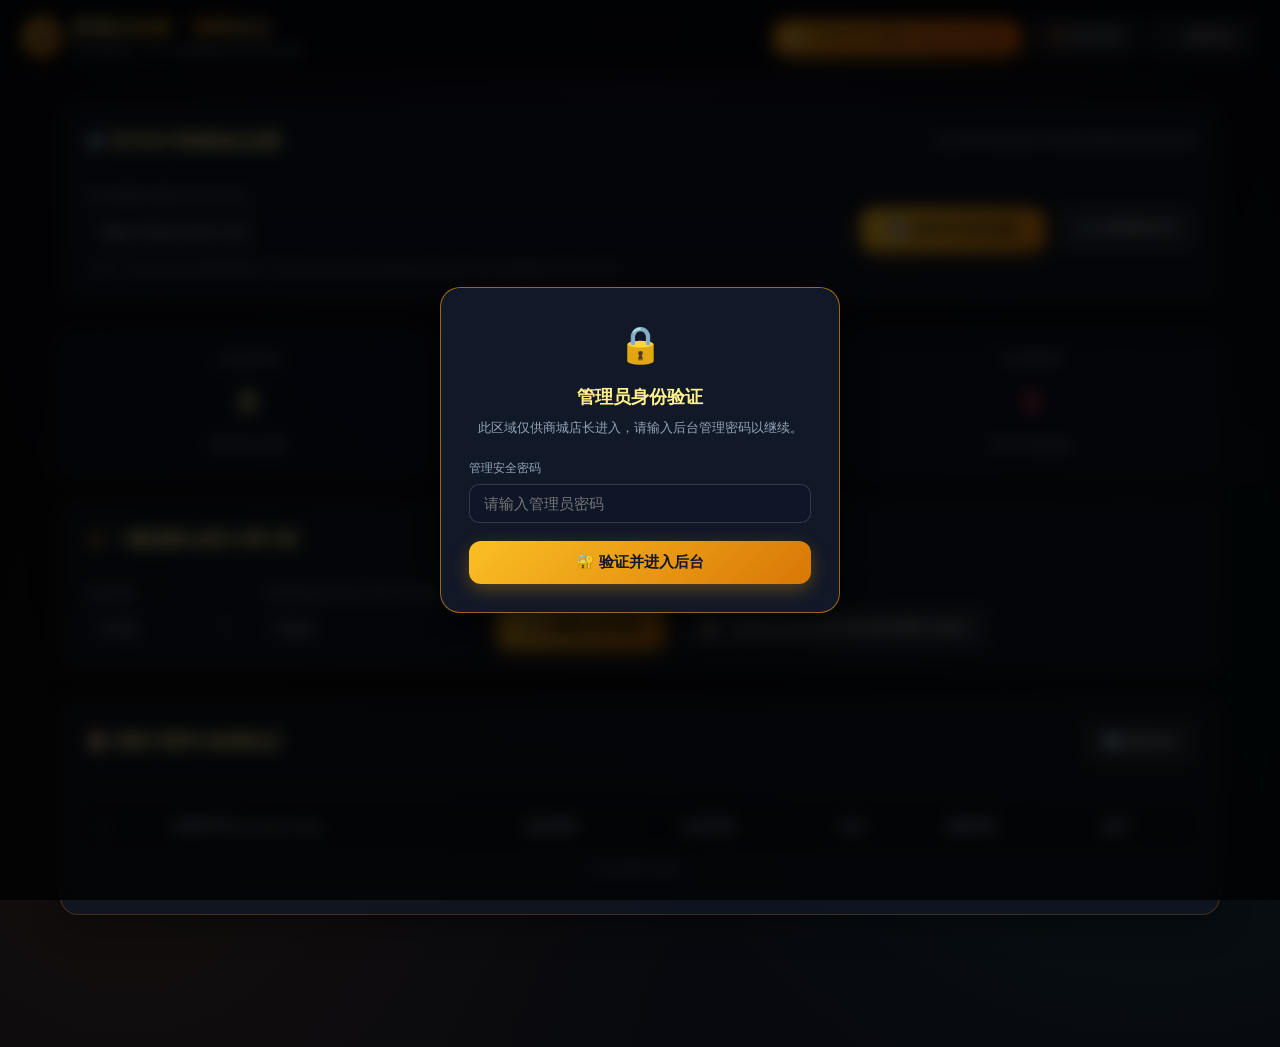
<file: public/admin.html>
<!DOCTYPE html>
<html lang="zh-CN">
<head>
  <meta charset="UTF-8">
  <meta name="viewport" content="width=device-width, initial-scale=1.0">
  <title>灵境玄机阁 - 卡密生成与发卡网管理后台</title>
  <link rel="shortcut icon" href="/favicon.ico">
  <link rel="icon" type="image/x-icon" href="/favicon.ico">
  <link rel="icon" type="image/png" sizes="32x32" href="/favicon-32x32.png">
  <link rel="icon" type="image/png" sizes="16x16" href="/favicon-16x16.png">
  <link rel="icon" type="image/svg+xml" href="/favicon.svg">
  <link rel="apple-touch-icon" sizes="180x180" href="/apple-touch-icon.png">
  <link rel="stylesheet" href="css/style.css">
  <style>
    .stat-grid {
      display: grid;
      grid-template-columns: repeat(auto-fit, minmax(220px, 1fr));
      gap: 16px;
      margin-bottom: 24px;
    }
    .stat-card {
      background: rgba(15, 23, 42, 0.7);
      border: 1px solid var(--border-gold);
      border-radius: 14px;
      padding: 20px;
      text-align: center;
    }
    .stat-num {
      font-size: 32px;
      font-weight: 800;
      color: #fef08a;
      margin: 8px 0;
    }
    .key-table {
      width: 100%;
      border-collapse: collapse;
      font-size: 13px;
      margin-top: 14px;
    }
    .key-table th, .key-table td {
      padding: 10px 14px;
      text-align: left;
      border-bottom: 1px solid rgba(255, 255, 255, 0.08);
    }
    .key-table th {
      color: var(--text-sub);
      background: rgba(0, 0, 0, 0.2);
    }
    .status-badge {
      display: inline-block;
      padding: 3px 8px;
      border-radius: 9999px;
      font-size: 11px;
      font-weight: bold;
    }
    .status-unused {
      background: rgba(16, 185, 129, 0.15);
      color: #34d399;
      border: 1px solid rgba(16, 185, 129, 0.4);
    }
    .status-used {
      background: rgba(244, 63, 94, 0.15);
      color: #fb7185;
      border: 1px solid rgba(244, 63, 94, 0.4);
    }
    .copy-btn {
      background: rgba(255, 255, 255, 0.08);
      border: 1px solid rgba(255, 255, 255, 0.15);
      color: #f8fafc;
      padding: 4px 10px;
      border-radius: 6px;
      font-size: 11px;
      cursor: pointer;
    }
    .copy-btn:hover {
      background: rgba(255, 255, 255, 0.2);
    }
  </style>
</head>
<body>

  <!-- 顶部导航 -->
  <header class="header-nav">
    <div class="brand" onclick="location.href='index.html'">
      <div class="brand-icon">☯</div>
      <div class="brand-text">
        <h1>灵境玄机阁 · 管理后台</h1>
        <p>发卡网对接 · VIP 卡密批量生成与库存管理</p>
      </div>
    </div>
    <div style="display: flex; gap: 10px; align-items: center;">
      <a href="https://shop.swicv.com" id="admin-header-shop-link" target="_blank" class="btn-primary" style="text-decoration: none; padding: 7px 14px; font-size: 12px; background: linear-gradient(135deg, #f59e0b 0%, #ea580c 100%);">
        🏪 打开官方发卡商城 (shop.swicv.com)
      </a>
      <button class="btn-secondary" onclick="adminLogout()">🚪 退出管理</button>
      <button class="btn-secondary" onclick="location.href='index.html'">← 返回前台</button>
    </div>
  </header>

  <main class="main-container">

    <!-- 商城与系统配置面板 -->
    <div class="glass-card" style="margin-bottom: 24px;">
      <div class="card-header">
        <h2 class="card-title">⚙️ 官方发卡商城地址设置</h2>
        <span style="font-size: 12px; color: var(--text-sub);">前台所有“前往购买卡密”跳转链接将自动同步生效</span>
      </div>

      <div style="display: flex; flex-wrap: wrap; gap: 14px; align-items: flex-end;">
        <div class="form-group" style="flex: 1; min-width: 260px;">
          <label class="form-label">发卡商城购卡网址 (Shop URL)</label>
          <input type="url" id="input-shop-url" class="form-control" placeholder="例如: https://shop.swicv.com" value="https://shop.swicv.com">
        </div>
        <div>
          <button class="btn-primary" onclick="saveShopConfig()">
            💾 保存并全站生效
          </button>
        </div>
        <div>
          <a id="btn-preview-shop" href="https://shop.swicv.com" target="_blank" class="btn-secondary" style="display: inline-flex; text-decoration: none; align-items: center; gap: 4px; padding: 11px 18px;">
            🔗 立即测试打开
          </a>
        </div>
      </div>
      <div style="margin-top: 10px; font-size: 12px; color: var(--text-muted);">
        * 提示：更改保存后无需重新部署，前台所有“购买卡密”跳转按钮以及店长顶栏快捷链接均会实时生效。
      </div>
    </div>

    <!-- 统计卡片 -->
    <div class="stat-grid">
      <div class="stat-card">
        <div style="font-size: 12px; color: var(--text-sub);">总生成卡密</div>
        <div class="stat-num" id="stat-total">0</div>
        <div style="font-size: 12px; color: #94a3b8;">累计发行总量</div>
      </div>
      <div class="stat-card">
        <div style="font-size: 12px; color: var(--text-sub);">可用库存 (未核销)</div>
        <div class="stat-num" id="stat-unused" style="color: #34d399;">0</div>
        <div style="font-size: 12px; color: #34d399;">可导入发卡网销售</div>
      </div>
      <div class="stat-card">
        <div style="font-size: 12px; color: var(--text-sub);">已核销使用</div>
        <div class="stat-num" id="stat-used" style="color: #f43f5e;">0</div>
        <div style="font-size: 12px; color: #94a3b8;">用户已兑换激活</div>
      </div>
    </div>

    <!-- 批量生成卡密面板 -->
    <div class="glass-card">
      <div class="card-header">
        <h2 class="card-title">⚡ 一键批量生成发卡网卡密</h2>
      </div>

      <div style="display: flex; flex-wrap: wrap; gap: 16px; align-items: flex-end;">
        <div class="form-group" style="min-width: 160px;">
          <label class="form-label">生成张数</label>
          <select id="gen-count" class="form-control">
            <option value="5">5 张</option>
            <option value="10" selected>10 张</option>
            <option value="20">20 张</option>
            <option value="50">50 张</option>
            <option value="100">100 张</option>
          </select>
        </div>

        <div class="form-group" style="min-width: 180px;">
          <label class="form-label">卡密前缀 (如 FAKA / VIP / TIANJI)</label>
          <input type="text" id="gen-prefix" class="form-control" value="FAKA" placeholder="例如 FAKA">
        </div>

        <div>
          <button id="btn-generate" class="btn-primary" onclick="generateBatchKeys()">
            🚀 批量生成卡密
          </button>
        </div>

        <div>
          <button class="btn-secondary" onclick="copyAllUnusedKeys()">
            📋 一键复制全部未使用卡密 (发卡网导入格式)
          </button>
        </div>
      </div>

      <!-- 最新生成展示框 -->
      <div id="new-keys-box" style="display: none; margin-top: 20px; background: rgba(0,0,0,0.4); border: 1px solid var(--border-gold-bright); border-radius: 12px; padding: 16px;">
        <div style="display: flex; justify-content: space-between; align-items: center; margin-bottom: 8px;">
          <strong style="color: #fef08a;">🎉 刚生成的卡密列表（每行一个，已自动入库）：</strong>
          <button class="copy-btn" onclick="copyNewBatch()">复制本批卡密</button>
        </div>
        <textarea id="new-keys-textarea" class="form-control" rows="5" readonly style="font-family: monospace; font-size: 13px;"></textarea>
      </div>
    </div>

    <!-- 卡密库存总表 -->
    <div class="glass-card">
      <div class="card-header">
        <h3 class="card-title">📜 完整卡密库与核销状态</h3>
        <button class="btn-secondary" onclick="loadKeysList()">🔄 刷新列表</button>
      </div>

      <div style="overflow-x: auto;">
        <table class="key-table">
          <thead>
            <tr>
              <th>#</th>
              <th>卡密序列号 (License Key)</th>
              <th>权益类型</th>
              <th>生成日期</th>
              <th>状态</th>
              <th>核销时间</th>
              <th>操作</th>
            </tr>
          </thead>
          <tbody id="keys-tbody">
            <tr><td colspan="7" style="text-align: center; color: var(--text-muted);">正在加载卡密库...</td></tr>
          </tbody>
        </table>
      </div>
    </div>

  </main>

  <!-- 管理员登录鉴权弹窗 -->
  <div class="modal-overlay" id="admin-login-modal">
    <div class="modal-box" style="max-width: 400px; text-align: center;">
      <div style="font-size: 36px; margin-bottom: 10px;">🔒</div>
      <h3 style="color: #fef08a; font-size: 18px; margin-bottom: 6px;">管理员身份验证</h3>
      <p style="font-size: 13px; color: var(--text-sub); margin-bottom: 20px;">
        此区域仅供商城店长进入，请输入后台管理密码以继续。
      </p>

      <form id="admin-login-form" onsubmit="handleAdminLogin(event)">
        <div class="form-group" style="margin-bottom: 18px; text-align: left;">
          <label class="form-label">管理安全密码</label>
          <input type="password" id="admin-pass-input" class="form-control" placeholder="请输入管理员密码" required autofocus>
        </div>

        <button type="submit" id="btn-login-submit" class="btn-primary" style="width: 100%;">
          🔐 验证并进入后台
        </button>
      </form>
    </div>
  </div>

  <script>
    let allKeys = [];

    document.addEventListener("DOMContentLoaded", () => {
      checkAuthAndInit();
    });

    function getAdminToken() {
      return sessionStorage.getItem("lingjing_admin_token") || "";
    }

    function checkAuthAndInit() {
      const token = getAdminToken();
      const modal = document.getElementById("admin-login-modal");
      if (!token) {
        modal.classList.add("active");
      } else {
        modal.classList.remove("active");
        loadKeysList();
        loadShopConfig();
      }
    }

    async function handleAdminLogin(e) {
      e.preventDefault();
      const pass = document.getElementById("admin-pass-input").value.trim();
      const btn = document.getElementById("btn-login-submit");
      btn.disabled = true;
      btn.innerText = "正在验证...";

      try {
        const res = await fetch("/api/admin/login", {
          method: "POST",
          headers: { "Content-Type": "application/json" },
          body: JSON.stringify({ password: pass })
        });
        const data = await res.json();
        if (data.success) {
          sessionStorage.setItem("lingjing_admin_token", data.token);
          document.getElementById("admin-login-modal").classList.remove("active");
          loadKeysList();
          loadShopConfig();
        } else {
          alert("验证失败: " + (data.message || "密码错误"));
        }
      } catch (err) {
        alert("网络通信异常，请重试");
      } finally {
        btn.disabled = false;
        btn.innerText = "🔐 验证并进入后台";
      }
    }

    // 载入发卡商城配置
    async function loadShopConfig() {
      try {
        const res = await fetch("/api/config");
        const data = await res.json();
        if (data && data.shopUrl) {
          const input = document.getElementById("input-shop-url");
          if (input) input.value = data.shopUrl;
          updateAdminShopLinks(data.shopUrl);
        }
      } catch (err) {
        console.error("读取商城配置失败", err);
      }
    }

    function updateAdminShopLinks(url) {
      const headerLink = document.getElementById("admin-header-shop-link");
      const previewLink = document.getElementById("btn-preview-shop");
      let host = "shop.swicv.com";
      try { host = new URL(url).hostname || host; } catch (e) {}

      if (headerLink) {
        headerLink.href = url;
        headerLink.innerHTML = `🏪 打开官方发卡商城 (${host})`;
      }
      if (previewLink) {
        previewLink.href = url;
      }
    }

    // 保存商城配置
    async function saveShopConfig() {
      const token = getAdminToken();
      const input = document.getElementById("input-shop-url");
      const inputUrl = input ? input.value.trim() : "";
      if (!inputUrl) {
        alert("请输入有效的发卡商城地址");
        return;
      }

      try {
        const res = await fetch("/api/admin/config", {
          method: "POST",
          headers: {
            "Content-Type": "application/json",
            "Authorization": `Bearer ${token}`
          },
          body: JSON.stringify({ shopUrl: inputUrl })
        });
        const data = await res.json();
        if (data.success) {
          alert("✅ 发卡商城地址已保存！前台所有跳转链接与店长顶栏已立即全网同步生效。");
          if (data.config && data.config.shopUrl) {
            input.value = data.config.shopUrl;
            updateAdminShopLinks(data.config.shopUrl);
          }
        } else {
          alert("保存失败: " + (data.error || data.message || "未知原因"));
        }
      } catch (err) {
        alert("保存网络异常，请重试");
      }
    }

    function adminLogout() {
      sessionStorage.removeItem("lingjing_admin_token");
      location.reload();
    }

    async function loadKeysList() {
      const token = getAdminToken();
      if (!token) return;

      try {
        const res = await fetch("/api/admin/keys", {
          headers: { "Authorization": `Bearer ${token}` }
        });
        if (res.status === 401) {
          adminLogout();
          return;
        }
        const data = await res.json();
        
        allKeys = data.keys || [];
        document.getElementById("stat-total").innerText = data.total;
        document.getElementById("stat-unused").innerText = data.unusedCount;
        document.getElementById("stat-used").innerText = data.usedCount;

        renderTable(allKeys);
      } catch (err) {
        alert("获取卡密库失败");
      }
    }

    function renderTable(keys) {
      const tbody = document.getElementById("keys-tbody");
      if (!keys || keys.length === 0) {
        tbody.innerHTML = `<tr><td colspan="7" style="text-align: center; color: var(--text-muted);">暂无卡密记录</td></tr>`;
        return;
      }

      tbody.innerHTML = keys.map((k, idx) => `
        <tr>
          <td>${idx + 1}</td>
          <td style="font-family: monospace; font-weight: bold; color: #f8fafc;">${k.key}</td>
          <td><span class="ancient-badge">${k.type === "permanent_vip" ? "永久VIP" : k.type}</span></td>
          <td style="color: var(--text-sub);">${k.created_at || "-"}</td>
          <td>
            <span class="status-badge ${k.used ? 'status-used' : 'status-unused'}">
              ${k.used ? '● 已核销' : '● 未使用'}
            </span>
          </td>
          <td style="color: var(--text-sub); font-size: 11px;">${k.used_at ? new Date(k.used_at).toLocaleString() : "-"}</td>
          <td>
            <button class="copy-btn" onclick="copyText('${k.key}')">复制</button>
          </td>
        </tr>
      `).join("");
    }

    async function generateBatchKeys() {
      const count = document.getElementById("gen-count").value;
      const prefix = document.getElementById("gen-prefix").value.trim() || "FAKA";
      const btn = document.getElementById("btn-generate");
      const token = getAdminToken();

      btn.disabled = true;
      btn.innerText = "生成中...";

      try {
        const res = await fetch("/api/admin/generate", {
          method: "POST",
          headers: { 
            "Content-Type": "application/json",
            "Authorization": `Bearer ${token}`
          },
          body: JSON.stringify({ count, prefix })
        });
        if (res.status === 401) {
          adminLogout();
          return;
        }
        const data = await res.json();

        if (data.success) {
          const textarea = document.getElementById("new-keys-textarea");
          textarea.value = data.generatedKeys.join("\n");
          document.getElementById("new-keys-box").style.display = "block";
          alert(`🎉 成功生成 ${data.count} 张新卡密！已自动入库。`);
          loadKeysList();
        } else {
          alert("生成失败: " + (data.error || "未知异常"));
        }
      } catch (err) {
        alert("网络请求失败");
      } finally {
        btn.disabled = false;
        btn.innerText = "🚀 批量生成卡密";
      }
    }

    function copyText(txt) {
      navigator.clipboard.writeText(txt).then(() => {
        alert("已复制到剪贴板: " + txt);
      });
    }

    function copyNewBatch() {
      const txt = document.getElementById("new-keys-textarea").value;
      navigator.clipboard.writeText(txt).then(() => {
        alert("已复制本批卡密到剪贴板，可直接粘贴导入发卡网！");
      });
    }

    function copyAllUnusedKeys() {
      const unused = allKeys.filter(k => !k.used).map(k => k.key);
      if (unused.length === 0) {
        alert("当前没有未使用的卡密库存，请先生成！");
        return;
      }
      navigator.clipboard.writeText(unused.join("\n")).then(() => {
        alert(`已成功复制全部 ${unused.length} 张未使用的卡密！直接在发卡网商品库存粘贴即可。`);
      });
    }
  </script>
</body>
</html>
</file>
<file: public/css/style.css>
/* 灵境玄机阁 - 新中式国风暗色玄学美学体系 */
:root {
  --bg-primary: #07090e;
  --bg-card: rgba(18, 24, 38, 0.75);
  --bg-card-hover: rgba(26, 34, 52, 0.85);
  --border-gold: rgba(217, 119, 6, 0.25);
  --border-gold-bright: rgba(245, 158, 11, 0.6);
  --gold-primary: #f59e0b;
  --gold-gradient: linear-gradient(135deg, #fbbf24 0%, #d97706 100%);
  --crimson-gradient: linear-gradient(135deg, #f43f5e 0%, #be123c 100%);
  --jade-gradient: linear-gradient(135deg, #10b981 0%, #047857 100%);
  --text-main: #f1f5f9;
  --text-sub: #94a3b8;
  --text-muted: #64748b;
  
  /* 五行色彩 */
  --elem-wood: #10b981;
  --elem-fire: #f43f5e;
  --elem-earth: #d97706;
  --elem-metal: #e2e8f0;
  --elem-water: #38bdf8;
}

* {
  box-sizing: border-box;
  margin: 0;
  padding: 0;
  -webkit-font-smoothing: antialiased;
}

body {
  font-family: -apple-system, BlinkMacSystemFont, "PingFang SC", "Hiragino Sans GB", "Microsoft YaHei", sans-serif;
  background-color: var(--bg-primary);
  background-image: 
    radial-gradient(circle at 50% 0%, rgba(30, 27, 75, 0.45) 0%, transparent 65%),
    radial-gradient(circle at 10% 80%, rgba(180, 83, 9, 0.08) 0%, transparent 40%),
    radial-gradient(circle at 90% 60%, rgba(13, 148, 136, 0.08) 0%, transparent 40%);
  color: var(--text-main);
  min-height: 100vh;
  line-height: 1.6;
  overflow-x: hidden;
}

/* 顶部玄关导航 */
.header-nav {
  position: sticky;
  top: 0;
  z-index: 50;
  backdrop-filter: blur(16px);
  background: rgba(7, 9, 14, 0.82);
  border-bottom: 1px solid var(--border-gold);
  padding: 14px 24px;
  display: flex;
  justify-content: space-between;
  align-items: center;
}

.brand {
  display: flex;
  align-items: center;
  gap: 12px;
  cursor: pointer;
}

.brand-icon {
  width: 36px;
  height: 36px;
  border-radius: 50%;
  background: var(--gold-gradient);
  display: flex;
  align-items: center;
  justify-content: center;
  box-shadow: 0 0 15px rgba(245, 158, 11, 0.4);
  font-size: 18px;
  font-weight: bold;
  color: #1e1b4b;
}

.brand-text h1 {
  font-size: 18px;
  font-weight: 700;
  letter-spacing: 2px;
  background: linear-gradient(to right, #fef08a, #f59e0b, #fed7aa);
  -webkit-background-clip: text;
  -webkit-text-fill-color: transparent;
}

.brand-text p {
  font-size: 11px;
  color: var(--text-sub);
  letter-spacing: 1px;
}

/* 导航 Tabs */
.nav-tabs {
  display: flex;
  gap: 8px;
  background: rgba(15, 23, 42, 0.8);
  padding: 4px;
  border-radius: 9999px;
  border: 1px solid rgba(255, 255, 255, 0.08);
}

.tab-btn {
  background: transparent;
  border: none;
  color: var(--text-sub);
  padding: 8px 18px;
  border-radius: 9999px;
  font-size: 13px;
  font-weight: 500;
  cursor: pointer;
  transition: all 0.25s ease;
  display: flex;
  align-items: center;
  gap: 6px;
}

.tab-btn:hover {
  color: #fff;
  background: rgba(255, 255, 255, 0.05);
}

.tab-btn.active {
  background: var(--gold-gradient);
  color: #0f172a;
  font-weight: 600;
  box-shadow: 0 4px 14px rgba(245, 158, 11, 0.35);
}

.vip-badge-btn {
  background: linear-gradient(135deg, rgba(245, 158, 11, 0.15), rgba(217, 119, 6, 0.25));
  border: 1px solid var(--border-gold-bright);
  color: #fef08a;
  padding: 6px 14px;
  border-radius: 9999px;
  font-size: 12px;
  cursor: pointer;
  transition: all 0.2s;
  display: flex;
  align-items: center;
  gap: 6px;
}

.vip-badge-btn:hover {
  box-shadow: 0 0 12px rgba(245, 158, 11, 0.4);
  transform: translateY(-1px);
}

/* 主容器 */
.main-container {
  max-width: 1200px;
  margin: 28px auto;
  padding: 0 20px 80px;
}

/* 玻璃卡片 */
.glass-card {
  background: var(--bg-card);
  backdrop-filter: blur(12px);
  border: 1px solid var(--border-gold);
  border-radius: 18px;
  padding: 24px;
  box-shadow: 0 12px 30px rgba(0, 0, 0, 0.35);
  margin-bottom: 24px;
  transition: border-color 0.25s ease;
}

.glass-card:hover {
  border-color: rgba(245, 158, 11, 0.45);
}

.card-header {
  display: flex;
  justify-content: space-between;
  align-items: center;
  margin-bottom: 18px;
  padding-bottom: 12px;
  border-bottom: 1px solid rgba(255, 255, 255, 0.06);
}

.card-title {
  font-size: 17px;
  font-weight: 600;
  color: #fef08a;
  display: flex;
  align-items: center;
  gap: 8px;
}

/* 表单输入组 */
.form-grid {
  display: grid;
  grid-template-columns: repeat(auto-fit, minmax(200px, 1fr));
  gap: 16px;
  margin-bottom: 20px;
  position: relative;
  z-index: 2;
}

.form-group {
  display: flex;
  flex-direction: column;
  gap: 6px;
  position: relative;
}

.form-label {
  font-size: 12px;
  font-weight: 500;
  color: var(--text-sub);
}

.form-control {
  background: rgba(15, 23, 42, 0.85);
  border: 1px solid rgba(255, 255, 255, 0.15);
  border-radius: 10px;
  padding: 10px 14px;
  color: #f8fafc;
  font-size: 15px;
  outline: none;
  transition: all 0.2s;
  box-sizing: border-box;
}

.form-control:focus {
  border-color: var(--gold-primary);
  box-shadow: 0 0 10px rgba(245, 158, 11, 0.35);
}

select.form-control {
  appearance: none;
  -webkit-appearance: none;
  -moz-appearance: none;
  background-image: url("data:image/svg+xml,%3Csvg xmlns='http://www.w3.org/2000/svg' width='12' height='12' viewBox='0 0 24 24' fill='none' stroke='%23f59e0b' stroke-width='2.5' stroke-linecap='round' stroke-linejoin='round'%3E%3Cpolyline points='6 9 12 15 18 9'%3E%3C/polyline%3E%3C/svg%3E");
  background-repeat: no-repeat;
  background-position: right 12px center;
  background-size: 14px;
  padding-right: 34px !important;
  cursor: pointer;
}

select.form-control option {
  background-color: #0f172a;
  color: #f8fafc;
  padding: 8px 12px;
}

/* 城市热门快捷标签 */
.city-quick-tag {
  background: rgba(255, 255, 255, 0.06);
  border: 1px solid rgba(255, 255, 255, 0.12);
  color: #cbd5e1;
  padding: 3px 8px;
  border-radius: 6px;
  cursor: pointer;
  transition: all 0.2s ease;
  font-size: 11px;
  user-select: none;
}

.city-quick-tag:hover {
  background: rgba(245, 158, 11, 0.2);
  border-color: var(--gold-primary);
  color: #fef08a;
  transform: translateY(-1px);
}

.city-quick-tag.active {
  background: rgba(245, 158, 11, 0.25);
  border-color: var(--gold-primary);
  color: #fef08a;
  font-weight: 600;
  box-shadow: 0 0 8px rgba(245, 158, 11, 0.3);
}

/* 按钮 */
.btn-primary {
  background: var(--gold-gradient);
  color: #0f172a;
  font-weight: 600;
  border: none;
  padding: 12px 28px;
  border-radius: 12px;
  cursor: pointer;
  font-size: 15px;
  box-shadow: 0 6px 18px rgba(245, 158, 11, 0.3);
  transition: all 0.2s;
  display: inline-flex;
  align-items: center;
  justify-content: center;
  gap: 8px;
}

.btn-primary:hover {
  transform: translateY(-2px);
  box-shadow: 0 8px 24px rgba(245, 158, 11, 0.45);
}

.btn-secondary {
  background: rgba(255, 255, 255, 0.08);
  color: #f8fafc;
  border: 1px solid rgba(255, 255, 255, 0.15);
  padding: 10px 18px;
  border-radius: 10px;
  cursor: pointer;
  font-size: 13px;
  transition: all 0.2s;
}

.btn-secondary:hover {
  background: rgba(255, 255, 255, 0.15);
}

/* 四柱干支展示区 */
.pillars-board {
  display: grid;
  grid-template-columns: repeat(4, 1fr);
  gap: 14px;
  margin: 20px 0;
}

.pillar-card {
  background: rgba(15, 23, 42, 0.6);
  border: 1px solid rgba(245, 158, 11, 0.2);
  border-radius: 14px;
  padding: 16px;
  text-align: center;
  position: relative;
  overflow: hidden;
}

.pillar-card::before {
  content: '';
  position: absolute;
  top: 0; left: 0; right: 0;
  height: 3px;
  background: var(--gold-gradient);
}

.pillar-name {
  font-size: 12px;
  color: var(--text-sub);
  margin-bottom: 8px;
  letter-spacing: 1px;
}

.shishen-tag {
  font-size: 11px;
  padding: 2px 8px;
  border-radius: 9999px;
  background: rgba(255, 255, 255, 0.08);
  display: inline-block;
  margin-bottom: 8px;
  color: #cbd5e1;
}

.gan-char, .zhi-char {
  font-size: 28px;
  font-weight: 800;
  display: block;
  line-height: 1.2;
}

.nayin-desc {
  font-size: 11px;
  color: #e2e8f0;
  background: rgba(217, 119, 6, 0.15);
  border: 1px solid rgba(217, 119, 6, 0.3);
  border-radius: 6px;
  padding: 3px 6px;
  margin-top: 10px;
}

.canggan-box {
  margin-top: 10px;
  font-size: 11px;
  color: var(--text-muted);
  border-top: 1px dashed rgba(255, 255, 255, 0.1);
  padding-top: 8px;
}

/* 五行颜色标记 */
.elem-木 { color: var(--elem-wood); }
.elem-火 { color: var(--elem-fire); }
.elem-土 { color: var(--elem-earth); }
.elem-金 { color: var(--elem-metal); }
.elem-水 { color: var(--elem-water); }

/* 五行力量柱状图 */
.elements-bar-group {
  display: flex;
  flex-direction: column;
  gap: 10px;
  margin-top: 14px;
}

.elem-bar-row {
  display: flex;
  align-items: center;
  gap: 12px;
}

.elem-bar-label {
  width: 45px;
  font-size: 13px;
  font-weight: bold;
}

.elem-bar-track {
  flex: 1;
  height: 12px;
  background: rgba(255, 255, 255, 0.07);
  border-radius: 6px;
  overflow: hidden;
}

.elem-bar-fill {
  height: 100%;
  border-radius: 6px;
  transition: width 0.8s cubic-bezier(0.4, 0, 0.2, 1);
}

/* 古籍专区卡片（高光） */
.ancient-book-card {
  background: linear-gradient(135deg, rgba(30, 27, 75, 0.35) 0%, rgba(15, 23, 42, 0.65) 100%);
  border: 1px solid rgba(245, 158, 11, 0.4);
  border-radius: 14px;
  padding: 20px;
  margin-bottom: 16px;
}

.ancient-badge {
  display: inline-flex;
  align-items: center;
  gap: 6px;
  background: rgba(245, 158, 11, 0.15);
  border: 1px solid rgba(245, 158, 11, 0.35);
  color: #fef08a;
  font-size: 12px;
  padding: 3px 10px;
  border-radius: 9999px;
  margin-bottom: 10px;
}

.ancient-quote {
  font-family: "Songti SC", "SimSun", serif;
  font-size: 15px;
  color: #f8fafc;
  line-height: 1.8;
  padding: 12px 16px;
  background: rgba(0, 0, 0, 0.3);
  border-left: 3px solid var(--gold-primary);
  border-radius: 0 8px 8px 0;
  margin: 8px 0 12px;
}

.modern-translation {
  font-size: 13px;
  color: #cbd5e1;
  line-height: 1.6;
}

/* 大运滚动轴 */
.dayun-scroll {
  display: flex;
  gap: 12px;
  overflow-x: auto;
  padding-bottom: 10px;
}

.dayun-scroll::-webkit-scrollbar {
  height: 6px;
}

.dayun-scroll::-webkit-scrollbar-thumb {
  background: rgba(245, 158, 11, 0.3);
  border-radius: 3px;
}

.dayun-item {
  min-width: 110px;
  background: rgba(15, 23, 42, 0.7);
  border: 1px solid rgba(255, 255, 255, 0.08);
  border-radius: 12px;
  padding: 12px;
  text-align: center;
  flex-shrink: 0;
}

/* VIP 锁与蒙层 */
.vip-locked-wrapper {
  position: relative;
  overflow: hidden;
}

.vip-blur-content {
  filter: blur(5px);
  user-select: none;
  pointer-events: none;
}

.vip-lock-overlay {
  position: absolute;
  top: 0; left: 0; right: 0; bottom: 0;
  display: flex;
  flex-direction: column;
  align-items: center;
  justify-content: center;
  background: rgba(7, 9, 14, 0.75);
  backdrop-filter: blur(4px);
  z-index: 10;
  padding: 20px;
  text-align: center;
}

/* 周易六爻金钱卦 */
.iching-stage {
  display: flex;
  flex-direction: column;
  align-items: center;
  gap: 24px;
  padding: 20px 0;
}

.coins-container {
  display: flex;
  gap: 20px;
  justify-content: center;
}

.coin {
  width: 64px;
  height: 64px;
  border-radius: 50%;
  background: radial-gradient(circle, #fde047 30%, #b45309 90%);
  border: 3px solid #78350f;
  box-shadow: 0 6px 16px rgba(0, 0, 0, 0.5), inset 0 0 8px rgba(0, 0, 0, 0.4);
  display: flex;
  align-items: center;
  justify-content: center;
  font-weight: 800;
  color: #451a03;
  font-size: 20px;
  position: relative;
  transition: transform 0.6s ease;
}

.coin.flipping {
  animation: flipCoin 0.6s infinite ease-in-out;
}

@keyframes flipCoin {
  0% { transform: rotateY(0deg) scale(1); }
  50% { transform: rotateY(180deg) scale(1.15); }
  100% { transform: rotateY(360deg) scale(1); }
}

.hexagram-board {
  display: flex;
  flex-direction: column-reverse; /* 从初爻到上爻由下至上 */
  gap: 8px;
  width: 220px;
}

.hex-line {
  height: 14px;
  display: flex;
  align-items: center;
  justify-content: space-between;
}

.hex-solid {
  width: 100%;
  height: 10px;
  background: var(--gold-gradient);
  border-radius: 3px;
}

.hex-broken-left, .hex-broken-right {
  width: 44%;
  height: 10px;
  background: #38bdf8;
  border-radius: 3px;
}

/* AI 咨询窗口 */
.chat-window {
  display: flex;
  flex-direction: column;
  height: 520px;
  background: rgba(15, 23, 42, 0.85);
  border-radius: 14px;
  border: 1px solid rgba(255, 255, 255, 0.1);
  overflow: hidden;
}

.chat-messages {
  flex: 1;
  padding: 20px;
  overflow-y: auto;
  display: flex;
  flex-direction: column;
  gap: 16px;
}

.chat-bubble {
  max-width: 80%;
  padding: 12px 16px;
  border-radius: 14px;
  font-size: 14px;
  line-height: 1.6;
}

.chat-bubble.assistant {
  align-self: flex-start;
  background: rgba(30, 41, 59, 0.8);
  border: 1px solid rgba(245, 158, 11, 0.25);
  color: #f1f5f9;
  border-bottom-left-radius: 4px;
  white-space: pre-wrap;
}

.chat-bubble.user {
  align-self: flex-end;
  background: var(--gold-gradient);
  color: #0f172a;
  font-weight: 500;
  border-bottom-right-radius: 4px;
}

.chat-input-area {
  padding: 14px 18px;
  background: rgba(10, 14, 23, 0.95);
  border-top: 1px solid rgba(255, 255, 255, 0.08);
  display: flex;
  gap: 10px;
}

/* 模态弹窗 - 默认彻底 display: none，杜绝隐形图层拦截页面触控 */
.modal-overlay {
  position: fixed;
  top: 0; left: 0; right: 0; bottom: 0;
  background: rgba(0, 0, 0, 0.75);
  backdrop-filter: blur(8px);
  z-index: 999;
  display: none;
  align-items: center;
  justify-content: center;
  opacity: 0;
  transition: opacity 0.25s ease;
}

.modal-overlay.active {
  display: flex !important;
  opacity: 1;
  pointer-events: auto;
}

.modal-box {
  background: #111827;
  border: 1px solid var(--border-gold-bright);
  border-radius: 20px;
  padding: 28px;
  max-width: 480px;
  width: 90%;
  box-shadow: 0 20px 50px rgba(0, 0, 0, 0.6);
  position: relative;
}

/* 打印与导出 PDF 优化 */
@media print {
  .header-nav, .nav-tabs, .btn-primary, .btn-secondary, .chat-input-area, .vip-badge-btn {
    display: none !important;
  }
  body {
    background: #fff !important;
    color: #000 !important;
  }
  .glass-card {
    border: 1px solid #ccc !important;
    background: #fff !important;
    color: #000 !important;
    box-shadow: none !important;
    break-inside: avoid;
  }
  .pillar-card {
    background: #f8fafc !important;
    border: 1px solid #ccc !important;
  }
  .ancient-quote {
    background: #f1f5f9 !important;
    color: #1e293b !important;
  }
}

/* 移动端适配 */
@media (max-width: 768px) {
  .header-nav {
    position: relative !important; /* 移动端取消固定吸顶，彻底避免挡住下方折叠下拉与表单 */
    flex-direction: column;
    gap: 10px;
    padding: 12px;
  }
  .nav-tabs {
    flex-wrap: wrap;
    justify-content: center;
  }
  .tab-btn {
    padding: 6px 12px;
    font-size: 12px;
  }
  .main-container {
    margin: 12px auto;
    padding: 0 12px 60px;
  }
  .glass-card {
    padding: 16px;
    border-radius: 14px;
  }
  .pillars-board {
    grid-template-columns: repeat(2, 1fr);
  }
}

/* ================= 2026马年宋韶光专版样式 ================= */
.zodiac-picker-grid {
  display: grid;
  grid-template-columns: repeat(auto-fill, minmax(130px, 1fr));
  gap: 12px;
}

.zodiac-btn {
  background: rgba(15, 23, 42, 0.6);
  border: 1px solid rgba(255, 255, 255, 0.1);
  border-radius: 12px;
  padding: 12px 8px;
  display: flex;
  flex-direction: column;
  align-items: center;
  justify-content: center;
  gap: 4px;
  cursor: pointer;
  transition: all 0.25s ease;
  position: relative;
  user-select: none;
}

.zodiac-btn:hover {
  background: rgba(245, 158, 11, 0.12);
  border-color: rgba(245, 158, 11, 0.4);
  transform: translateY(-2px);
}

.zodiac-btn.active {
  background: linear-gradient(135deg, rgba(245, 158, 11, 0.25) 0%, rgba(217, 119, 6, 0.15) 100%);
  border-color: #f59e0b;
  box-shadow: 0 0 15px rgba(245, 158, 11, 0.3);
  transform: translateY(-2px);
}

.zodiac-btn .z-icon {
  font-size: 26px;
  line-height: 1;
}

.zodiac-btn .z-name {
  font-size: 15px;
  font-weight: bold;
  color: #fef08a;
}

.zodiac-btn .z-branch {
  font-size: 12px;
  color: #94a3b8;
}

.zodiac-btn .z-tag {
  font-size: 10px;
  padding: 2px 6px;
  border-radius: 4px;
  margin-top: 4px;
  font-weight: 500;
  text-align: center;
  line-height: 1.3;
}

.z-tag-danger {
  background: rgba(239, 68, 68, 0.25);
  color: #fca5a5;
  border: 1px solid rgba(239, 68, 68, 0.4);
}

.z-tag-warning {
  background: rgba(249, 115, 22, 0.25);
  color: #fdba74;
  border: 1px solid rgba(249, 115, 22, 0.4);
}

.z-tag-caution {
  background: rgba(234, 179, 8, 0.25);
  color: #fef08a;
  border: 1px solid rgba(234, 179, 8, 0.4);
}

.z-tag-best {
  background: rgba(16, 185, 129, 0.25);
  color: #6ee7b7;
  border: 1px solid rgba(16, 185, 129, 0.4);
}

.z-tag-good {
  background: rgba(56, 189, 248, 0.25);
  color: #7dd3fc;
  border: 1px solid rgba(56, 189, 248, 0.4);
}

.z-tag-neutral {
  background: rgba(148, 163, 184, 0.2);
  color: #cbd5e1;
  border: 1px solid rgba(148, 163, 184, 0.3);
}

.song-advice-box {
  background: linear-gradient(135deg, rgba(245, 158, 11, 0.1) 0%, rgba(180, 83, 9, 0.05) 100%);
  border: 1px solid rgba(245, 158, 11, 0.3);
  border-radius: 12px;
  padding: 16px;
  margin-top: 14px;
}
</file>
